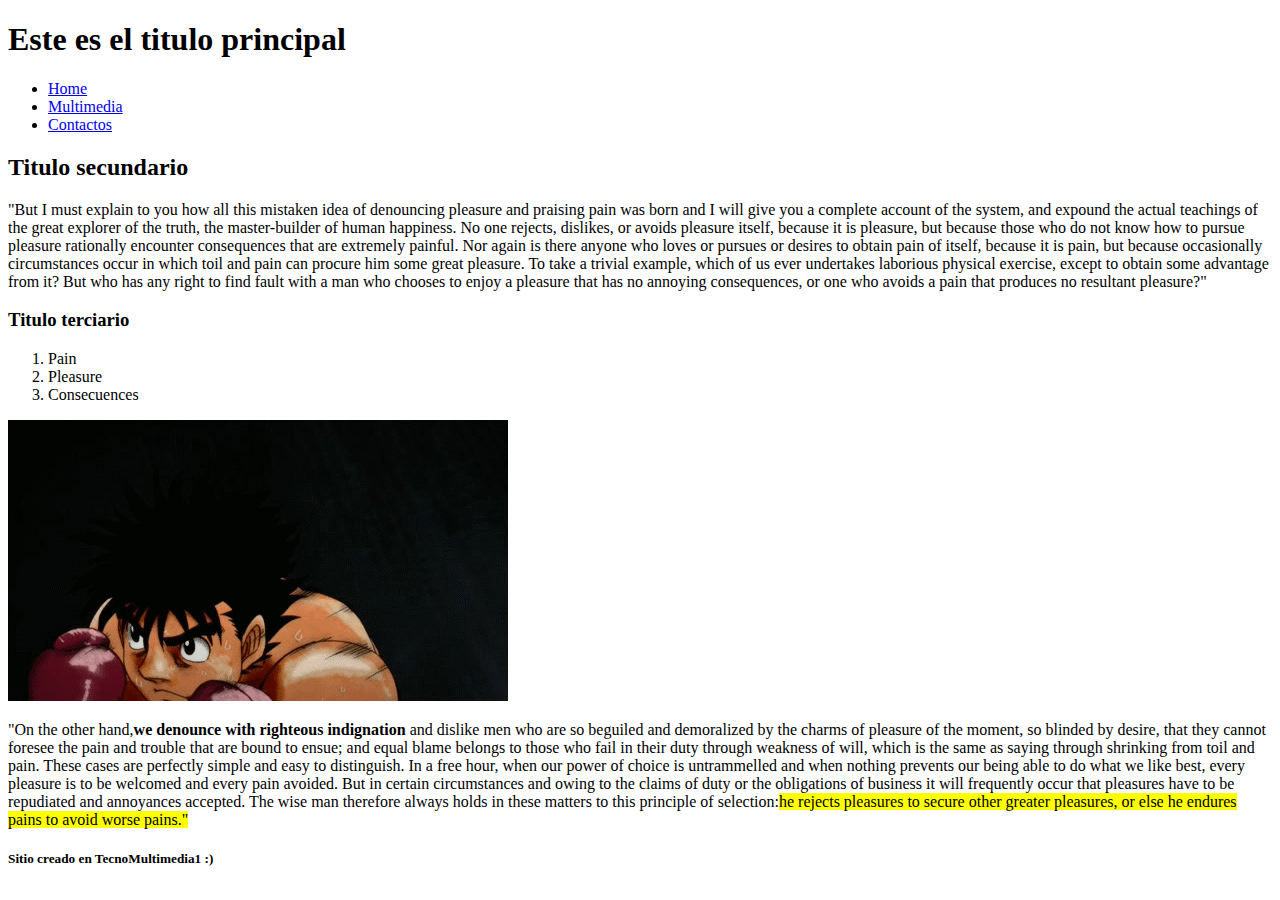
<file: index.html>
<!DOCTYPE html>
<html lang="es" dir="ltr">
<head>
  <meta charset="utf-8">
  <title>Programacion con HTML</title>
</head>
<body>
  <!-- se recomienda usar una unica vez la etiqueta h1 por codigo html ya
  que cuando los robots hacen el indexado buscan esta etiqueta principal
  y se confunden si hay mas de una -->
  <!-- etiqueta de apertura y cierre -->
  <div class="">
    <h1>Este es el titulo principal</h1>
    <ul>
      <li><a href="#">Home</a></li>
      <li><a href="#">Multimedia</a></li>
      <li><a href="#">Contactos</a></li>
    </ul>
    <!-- etiquetas combinadas -->
  </div>
  <div class="">
    <h2>Titulo secundario</h2>
      <p>"But I must explain to you how all this mistaken idea of denouncing pleasure and praising pain was born and I will give you a complete account of the system, and expound the actual teachings of the great explorer of the truth, the master-builder of human happiness. No one rejects, dislikes, or avoids pleasure itself, because it is pleasure, but because those who do not know how to pursue pleasure rationally encounter consequences that are extremely painful. Nor again is there anyone who loves or pursues or desires to obtain pain of itself, because it is pain, but because occasionally circumstances occur in which toil and pain can procure him some great pleasure. To take a trivial example, which of us ever undertakes laborious physical exercise, except to obtain some advantage from it? But who has any right to find fault with a man who chooses to enjoy a pleasure that has no annoying consequences, or one who avoids a pain that produces no resultant pleasure?"</p>
  </div>
  <div class="">
    <h3>Titulo terciario</h3>
    <ol>
      <li>Pain</li>
      <li>Pleasure</li>
      <li>Consecuences</li>
    </ol>
    <img src="img/ippoRoll.gif" alt="Ippo Dempsey Roll">
    <!-- etiqueta de apertura y cierre en si misma -->
    <p>"On the other hand,<strong>we denounce with righteous indignation</strong> and dislike men who are so beguiled and demoralized by the charms of pleasure of the moment, so blinded by desire, that they cannot foresee the pain and trouble that are bound to ensue; and equal blame belongs to those who fail in their duty through weakness of will, which is the same as saying through shrinking from toil and pain. These cases are perfectly simple and easy to distinguish. In a free hour, when our power of choice is untrammelled and when nothing prevents our being able to do what we like best, every pleasure is to be welcomed and every pain avoided. But in certain circumstances and owing to the claims of duty or the obligations of business it will frequently occur that pleasures have to be repudiated and annoyances accepted. The wise man therefore always holds in these matters to this principle of selection:<mark>he rejects pleasures to secure other greater pleasures, or else he endures pains to avoid worse pains."</mark> </p>
  </div>
    <h5>Sitio creado en TecnoMultimedia1 :)</h5>
  </body>
  </html>
</file>
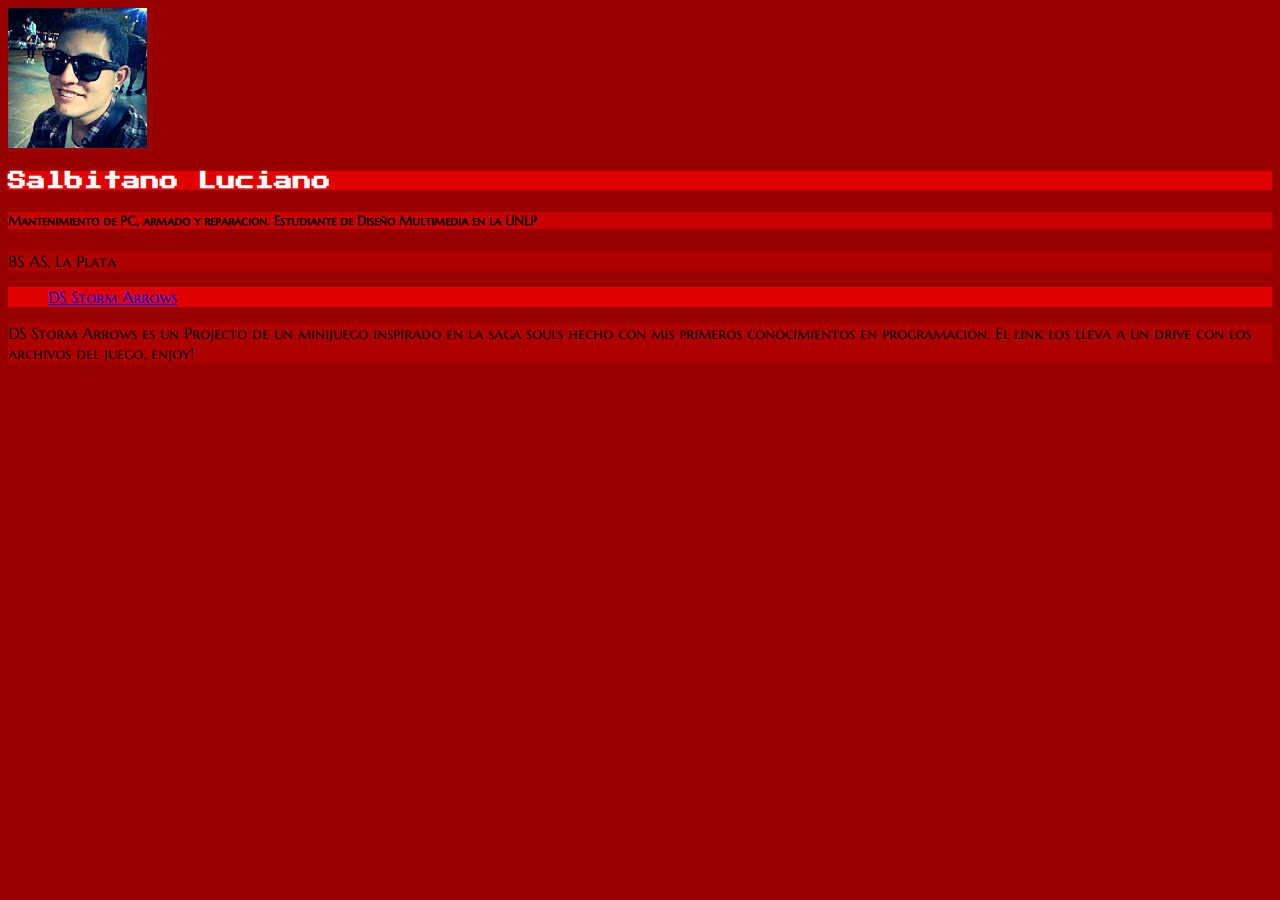
<file: ejercicio_01.html>
<!DOCTYPE html>
<html lang="en" dir="ltr">
  <head>
    <meta charset="utf-8">
    <title>Ejercicio 01</title>
    <link rel="stylesheet" href="css/ejercicio_01.css">
  </head>
  <body>
    <img src="img/foto.jpg" alt="foto perfil">
    <h3>Salbitano Luciano</h3>
    <h5>Mantenimiento de PC, armado y reparacion. Estudiante de Diseño Multimedia en la UNLP</h5>
    <p>BS AS, La Plata</p>
    <ul>
      <a href="https://drive.google.com/drive/folders/1rJpUSq1hj95oqLzUzUFV5InGJTmwxDlf">DS Storm Arrows</a>
    </ul>
    <p>DS Storm Arrows es un Projecto de un minijuego inspirado en la saga souls hecho con mis primeros conocimientos en programacion. El link los lleva a un drive con los archivos del juego, enjoy!</p>
  </body>
</html>
</file>
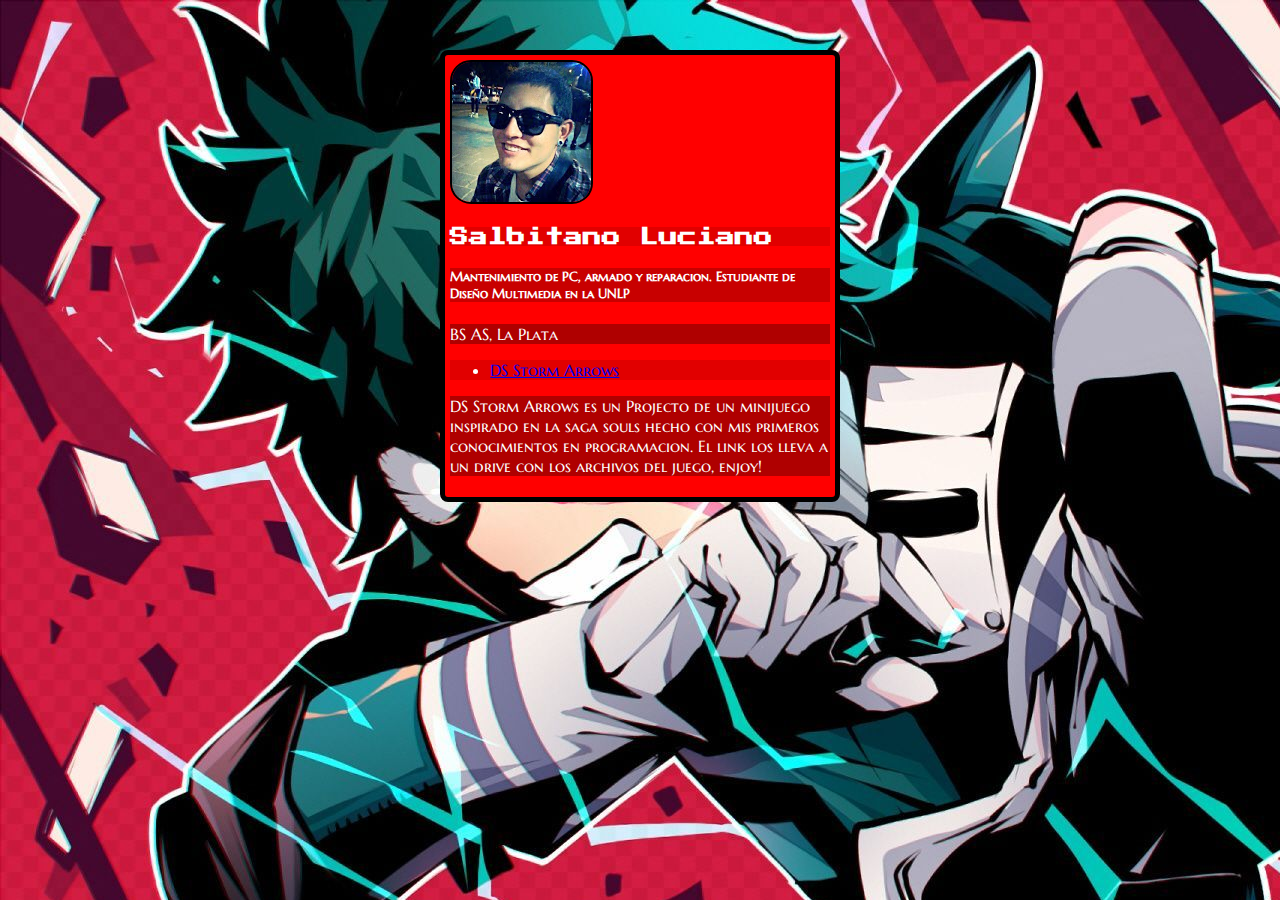
<file: ejercicio_02.html>
<!DOCTYPE html>
<html lang="en" dir="ltr">
<head>
  <meta charset="utf-8">
  <title>Tarjeta Digital</title>
  <link rel="stylesheet" href="css/ejercicio_02.css">
</head>
<body>
  <div class="tarjeta">
    <img src="img/foto.jpg" alt="foto perfil">
    <h3>Salbitano Luciano</h3>
    <h5>Mantenimiento de PC, armado y reparacion. Estudiante de Diseño Multimedia en la UNLP</h5>
    <p>BS AS, La Plata</p>
    <ul>
      <li><a href="https://drive.google.com/drive/folders/1rJpUSq1hj95oqLzUzUFV5InGJTmwxDlf">DS Storm Arrows</a></li>
    </ul>
    <p>DS Storm Arrows es un Projecto de un minijuego inspirado en la saga souls hecho con mis primeros conocimientos en programacion. El link los lleva a un drive con los archivos del juego, enjoy!</p>
  </div>
</body>
</html>
</file>
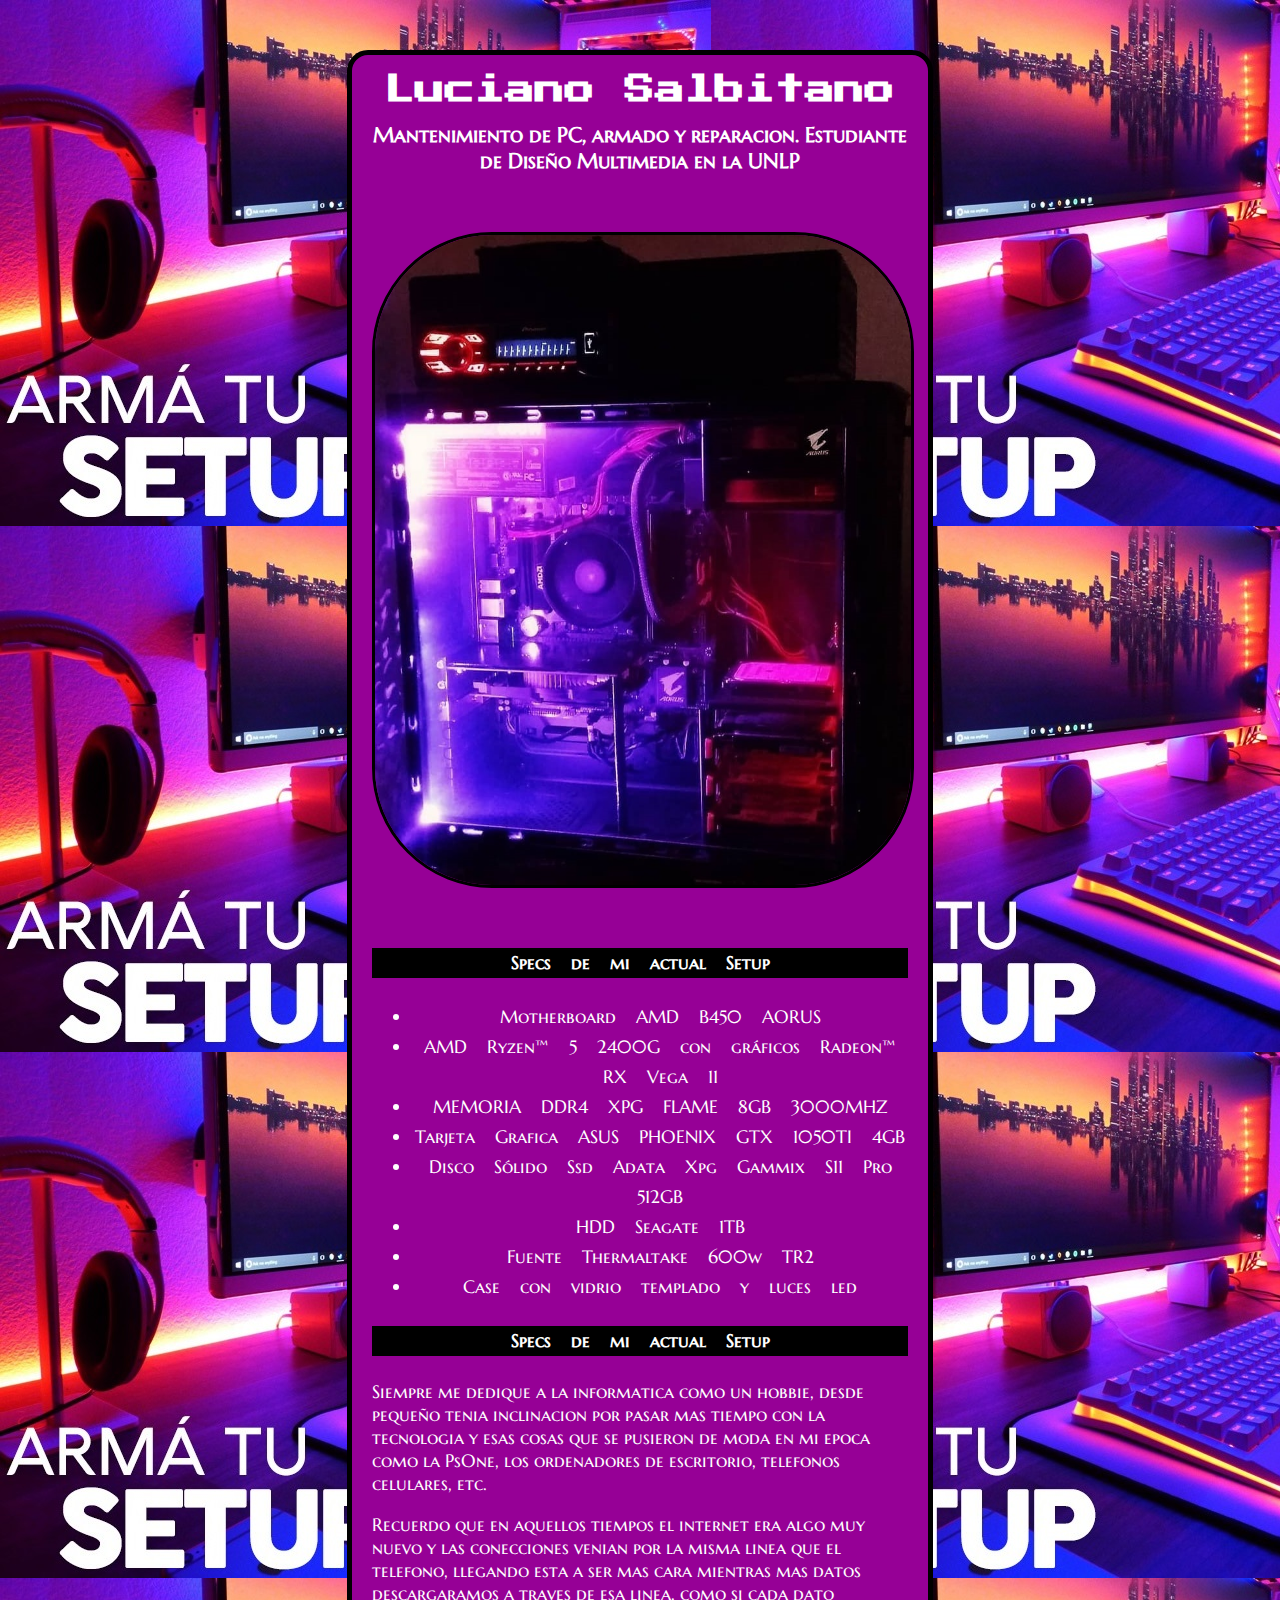
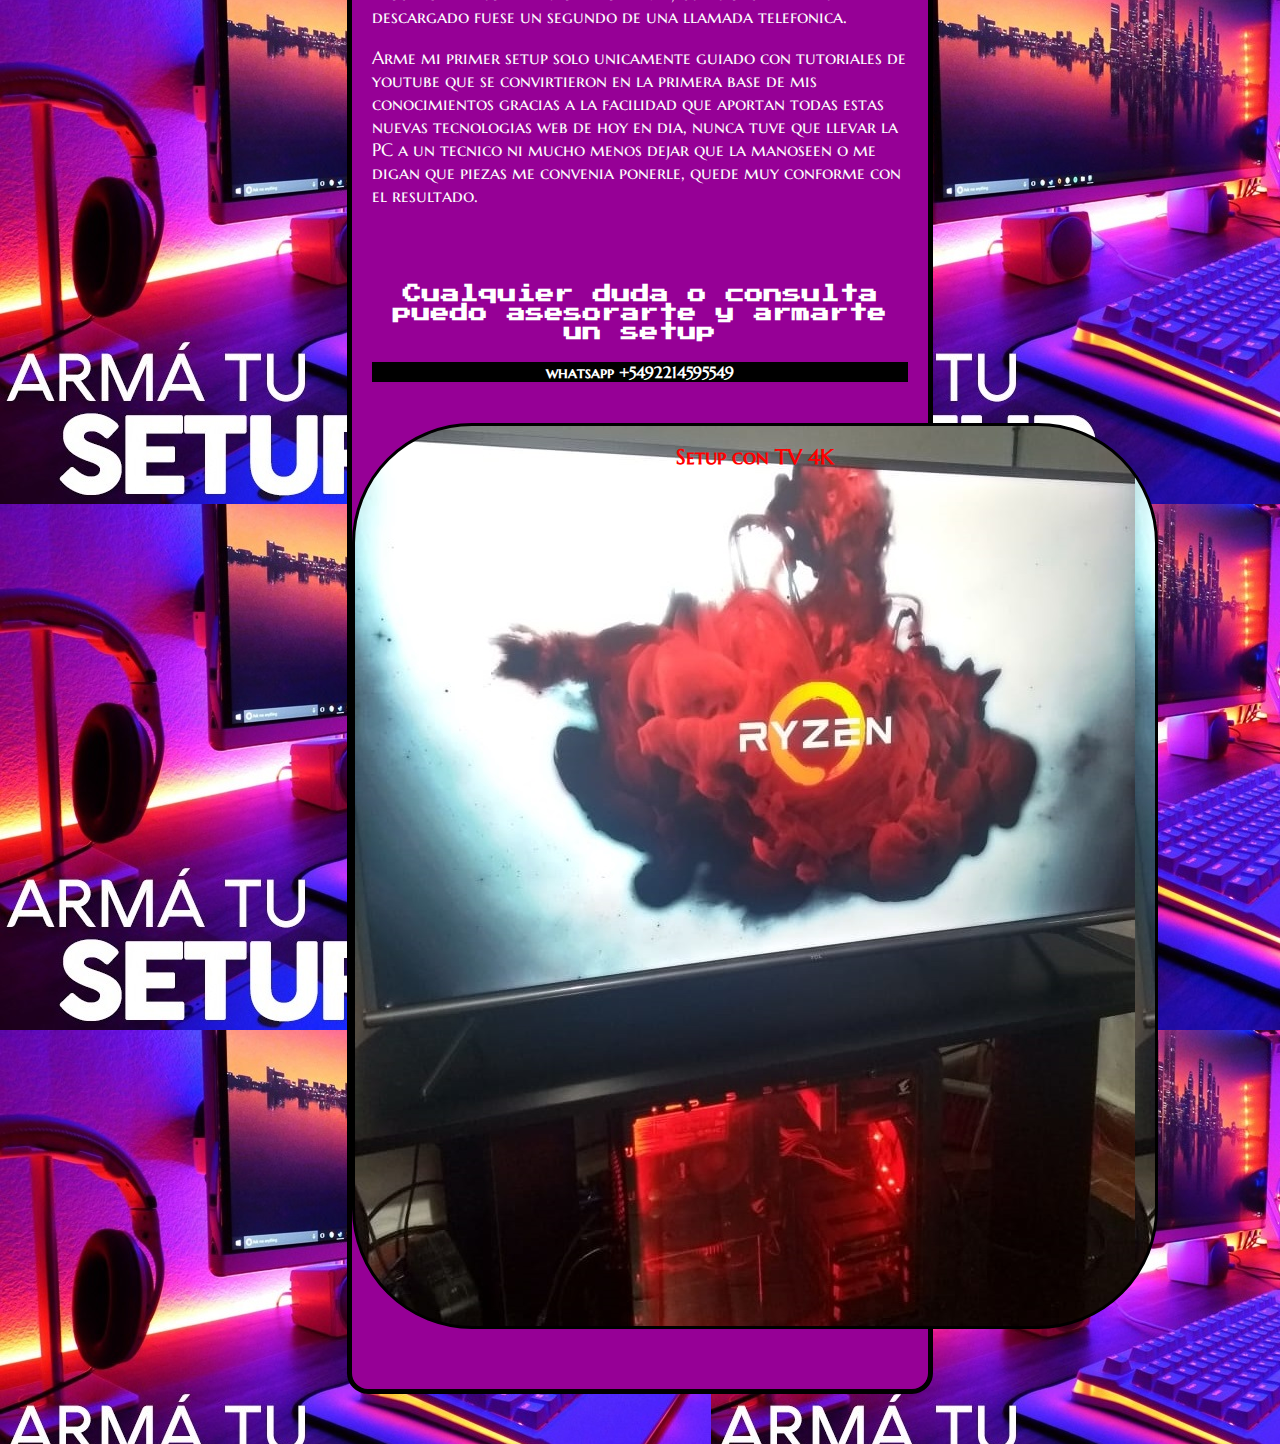
<file: ejercicio_03.html>
<!DOCTYPE html>
<html lang="es" dir="ltr">
  <head>
    <meta charset="utf-8">
    <title>Armado de Setup</title>
    <link rel="stylesheet" href="css/ejercicio_03.css">
  </head>
  <body>
    <div class="contenedor">
      <div class="encabezado">
        <h1>Luciano Salbitano</h1>
        <h2>Mantenimiento de PC, armado y reparacion. Estudiante de Diseño Multimedia en la UNLP</h2>
      </div>
      <div class="cuerpo">
        <img src="img/miSetup.jpeg" alt="foto de setup">
        <div class="tarjeta_setup">
        <h4>Specs de mi actual Setup</h4>
        <ul>
          <li>Motherboard AMD B450 AORUS</li>
          <li>AMD Ryzen™ 5 2400G con gráficos Radeon™ RX Vega 11</li>
          <li>MEMORIA DDR4 XPG FLAME 8GB 3000MHZ</li>
          <li>Tarjeta Grafica ASUS PHOENIX GTX 1050TI 4GB </li>
          <li>Disco Sólido Ssd Adata Xpg Gammix S11 Pro 512GB</li>
          <li>HDD Seagate 1TB</li>
          <li>Fuente Thermaltake 600w TR2</li>
          <li>Case con vidrio templado y luces led</li>
        </ul>
        <h4>Specs de mi actual Setup</h4>
      </div>
        <p>Siempre me dedique a la informatica como un hobbie, desde pequeño tenia inclinacion por pasar mas tiempo con la tecnologia y esas cosas que se pusieron de moda en mi epoca como la PsOne, los ordenadores de escritorio, telefonos celulares, etc.</p>
        <p>Recuerdo que en aquellos tiempos el internet era algo muy nuevo y las conecciones venian por la misma linea que el telefono, llegando esta a ser mas cara mientras mas datos descargaramos a traves de esa linea, como si cada dato descargado fuese un segundo de una llamada telefonica.</p>
        <p>Arme mi primer setup solo unicamente guiado con tutoriales de youtube que se convirtieron en la primera base de mis conocimientos gracias a la facilidad que aportan todas estas nuevas tecnologias web de hoy en dia, nunca tuve que llevar la PC a un tecnico ni mucho menos dejar que la manoseen o me digan que piezas me convenia ponerle, quede muy conforme con el resultado.</p>
        </div>
        <div class="pie">
        <h3>Cualquier duda o consulta puedo asesorarte y armarte un setup</h3>
        <h4>whatsapp +5492214595549</h4>
        </div>
        <div class="fourK">
          <h2>Setup con TV 4K</h2>
        </div>
        <a href="#"></a>
    </div>
  </body>
</html>
</file>
<file: css/ejercicio_01.css>
@import url('https://fonts.googleapis.com/css2?family=Marcellus+SC&family=Press+Start+2P&display=swap');

body {
  background-color: rgb(155, 0, 0);
  font-family: 'Marcellus SC', serif;
}

h3{
  color: white;
  background-color: rgb(225, 0, 0);
  font-family: 'Press Start 2P', cursive;
}
h5{
  background-color: rgb(200, 0, 0);
}

p {
  background-color: rgb(175, 0, 0);
}
ul, a {
  background-color: rgb(225, 0, 0);
}
</file>
<file: css/ejercicio_02.css>
@import url('https://fonts.googleapis.com/css2?family=Marcellus+SC&family=Press+Start+2P&display=swap');

body {
  color: white;
  background-color: rgb(155, 0, 0);
  background-image: url(../img/wallpaper.jpg);
  font-family: 'Marcellus SC', serif;
}

h3{
  color: white;
  background-color: rgb(225, 0, 0);
  font-family: 'Press Start 2P', cursive;
}

h5{
  background-color: rgb(200, 0, 0);
}

p {
  background-color: rgb(175, 0, 0);
}

ul {
  color: : white;
  background-color: rgb(225, 0, 0);
}

/* Selectores personalizados */

.tarjeta {
  width: 30%;
  background-color: rgb(255, 0, 0);
  margin: 50px auto;
  border: 5px solid black;
  border-radius: 8px;
  padding: 5px
}

img {
  border: 2px solid black;
  border-radius: 21px;
}
</file>
<file: css/ejercicio_03.css>
@import url('https://fonts.googleapis.com/css2?family=Marcellus+SC&family=Press+Start+2P&display=swap');

body, h1 {
  margin: 0;
  padding: 0;
}

body {
  color: white;
  background-image: url(../img/setup.jpg);
  font-family: 'Marcellus SC', serif;
}

h1 {
  font-family: 'Press Start 2P', cursive;
  font-size: 30px;
}

h2 {
  font-size: 21px;
}

h3{
  color: white;
  font-family: 'Press Start 2P', cursive;
}


h4 {
  background-color: black;
  text-align: center;
}

img {
  display: block;
  margin-left: auto;
  margin-right: auto;
  margin-bottom: 60px;
  width: 100%;
  border: 3px solid black;
  border-radius: 120px;
}

/* Selectores personalizados */

.contenedor {
  width: 45%;
  background-color: rgb(150, 0, 150);
  margin: 50px auto;
  border: 5px solid black;
  border-radius: 21px;
  padding: 5px
  margin: 0 auto;
}

.encabezado {
color: white;
padding: 20px;
font-size: 21px;
text-align: center;
}

.cuerpo {
padding: 20px;
font-size: 18px;
}

.tarjeta_setup {
  word-spacing: 15px;
  line-height: 30px;
  text-align: center;
}

.pie {
padding: 20px;
text-align: center;
}

.fourK {
  color: red;
  text-align: center;
  font-size: 30px;
  background-image: url(../img/4kSetup.jpeg);
  display: block;
  margin-left: auto;
  margin-right: auto;
  margin-bottom: 60px;
  width: 800px;
  height: 900px;
  border: 3px solid black;
  border-radius: 120px;
}
</file>
